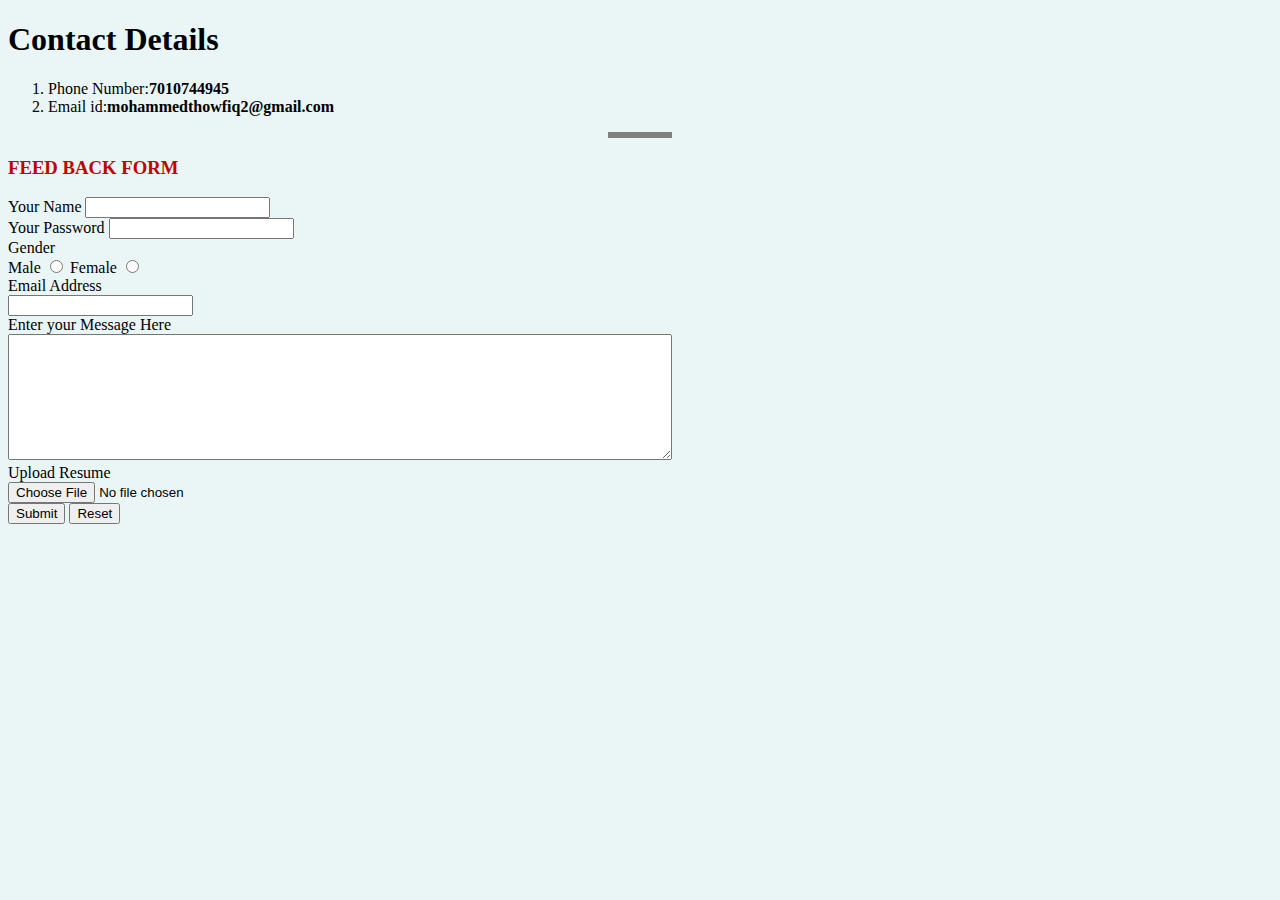
<file: ContactDetails.html>
<!DOCTYPE html>
<html lang="en" dir="ltr">

<head>
  <meta charset="utf-8">
  <title>Contact Details</title>
  <link rel="stylesheet" href="CSS/styles.css" >

</head>

<body>

  <h1>Contact Details</h1>
  <ol>
    <li>Phone Number:<b>7010744945</b></li>
    <li>Email id:<b>mohammedthowfiq2@gmail.com</b></li>
  </ol>
  <hr size="3" noshade>
  <h3 align="centre">FEED BACK FORM</h3>

  <form class="" action="mailto:mohammedthowfiq2@gmail.com" method="post" enctype="text/plain">

    <label for="Name">Your Name</label>
    <input type="text"><br>
    <label for="Name">Your Password</label>
    <input type="password"><br>
    <label for="Gender">Gender</label><br>
    Male <input type="radio" name="gen">
    Female <input type="radio" name="gen"><br>
    <label for="Email-Label">Email Address</label><br>
    <input type="email"><br>
    <label for="Message">Enter your Message Here</label><br>
    <textarea name="name" rows="8" cols="80"></textarea><br>
    <label for="Resume">Upload Resume</label><br>
    <input type="file"><br>
    <input type="submit">
    <input type="reset">

  </form>

</body>

</html>
</file>
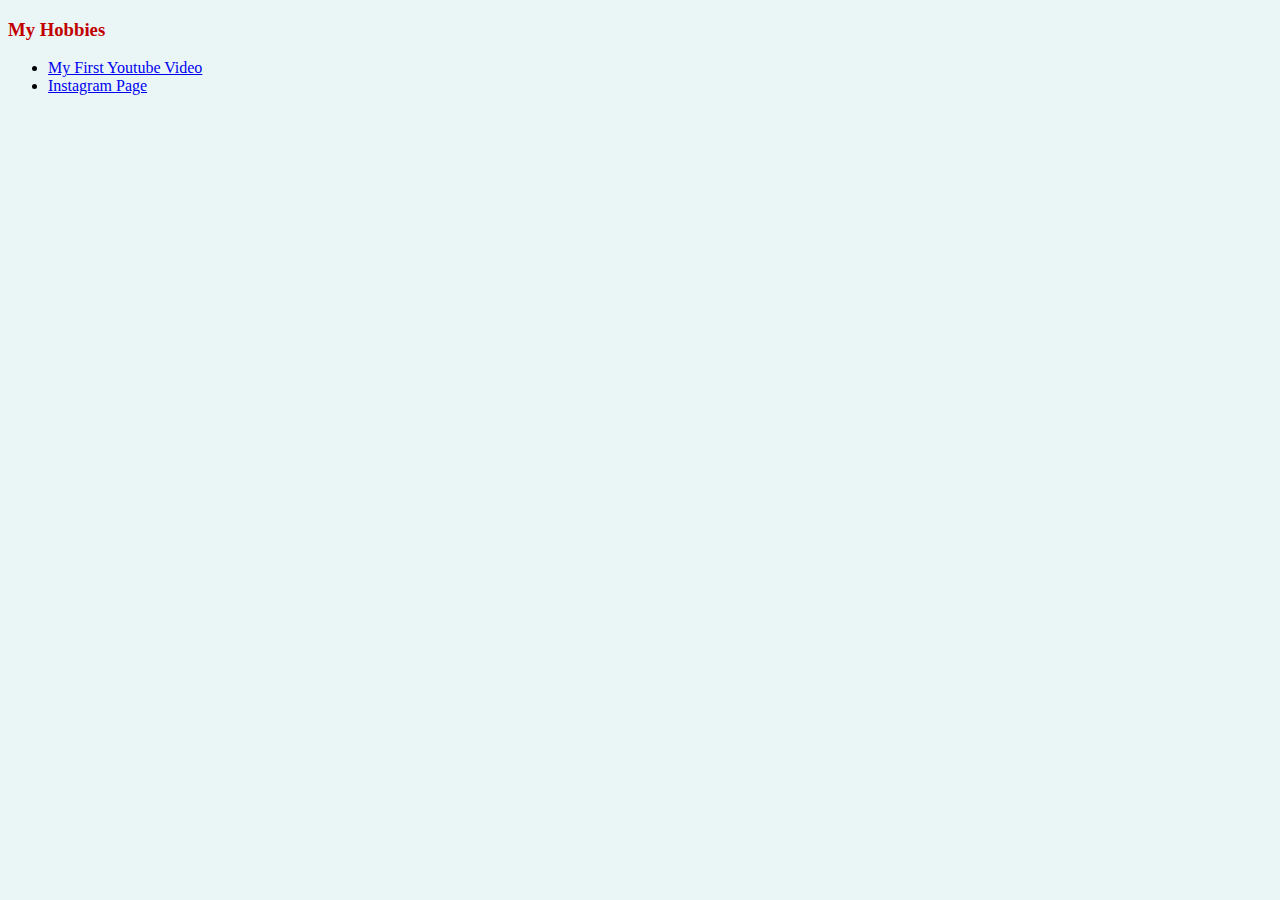
<file: Hobbies.html>
<!DOCTYPE html>
<html lang="en" dir="ltr">

<head>
  <meta charset="utf-8">
  <title>My Hobbies</title>
  <link rel="stylesheet" href="CSS/styles.css" >

</head>

<body>
  <h3>My Hobbies</h3>

  <ul>
    <li> <a href="https://www.youtube.com/watch?v=m8axBpvaHpw">My First Youtube Video</a></li>
    <li><a href="https://www.instagram.com/mohammed.thowfiq17">Instagram Page</a></li>
  </ul>

</body>

</html>
</file>
<file: CSS/styles.css>
body {
  background-color: #EAF6F6;
}

hr {
  border-style: none;
  border-top-style: dotted;
  border-color: grey;
  border-width: 5px;
  width: 5%
}
p{
  word-spacing: 5px;
}
h1{
  color: black;

}
h3{
  color:#c10000;
}
img{
  border-radius: 60% 
}
</file>
